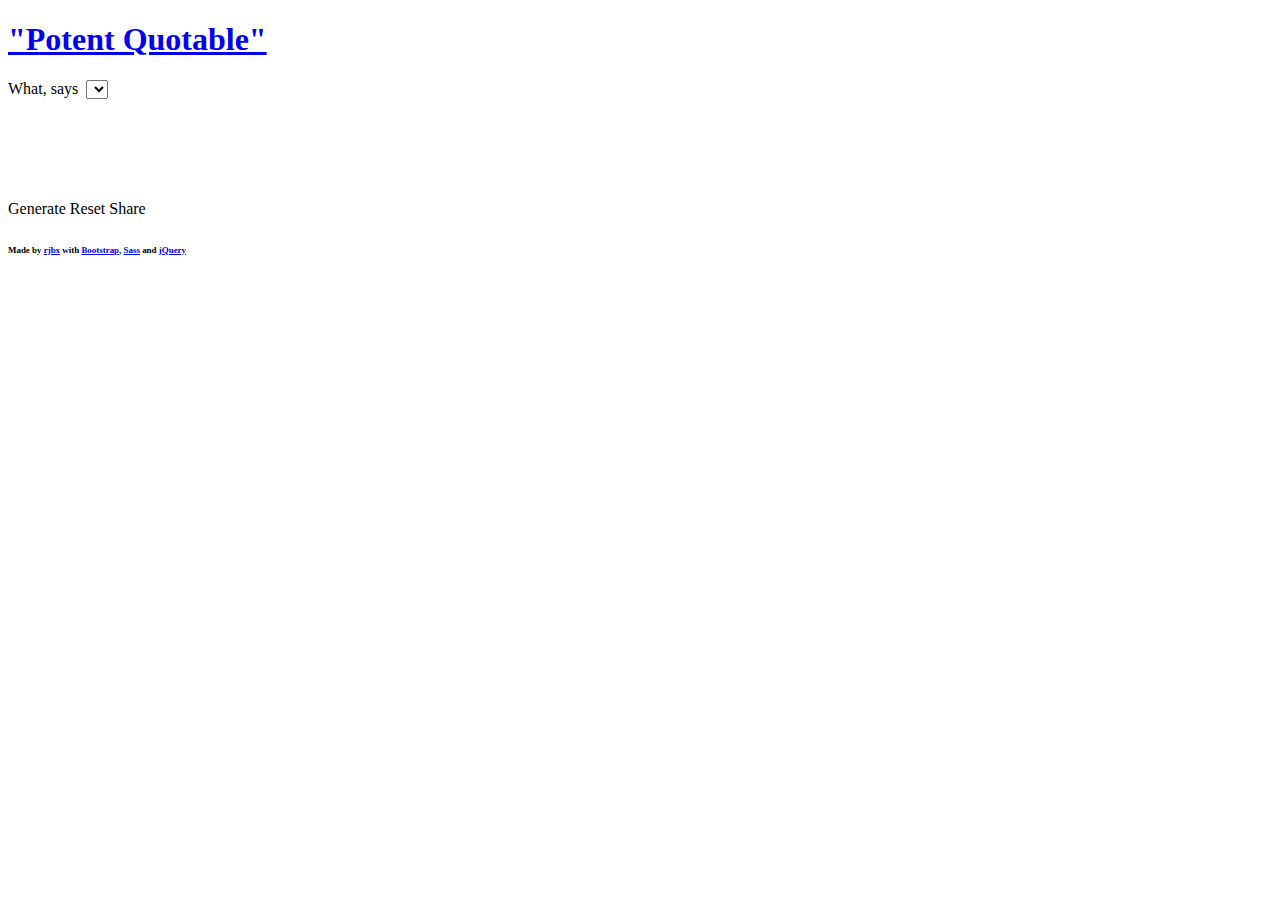
<file: src/index.html>
<!DOCTYPE html>
<html lang="en">
  <head>
    <style>
@import url('https://fonts.googleapis.com/css?family=Fredericka+the+Great|Special+Elite&display=swap');
</style>
    <title>Quotable</title>
  </head>
  <body>
    <header>
      <h1 class="title">
	<a href="https://bxcd.github.io/quotable">"Potent Quotable"</a>
      </h1>
      <nav>
        <div id="select">
          <span id="select-label">What, says&nbsp;   </span> 
          <select id="author-select">
          </select>
        </div>
      </nav>
    </header>
    <main>
      <section id="quote-box">
        <h2>&nbsp;</h2>
        <div id="text-container">
          <p id="text"></p>
        <br>
          <p id="author"></p>
        </div>
        <div class="text-center" id="button-container">
          <a class="text-white btn btn-danger fas fa-play" id="new-quote"><span> Generate</span></a>
          <a class="text-white btn btn-secondary fas fa-redo" id="reset-quote"><span> Reset</span></a>
          <a target=_blank class="btn btn-secondary fab fa-twitter" id="tweet-quote" ><span> Share</span></a>
        </div>
      </section>
    </main>
    <footer>
      <h6 class="text-muted text-center"><small>Made by <a target=_blank href="https://github.com/bxcd/quotable">rjbx</a> with <a target=_blank href="https://getbootstrap.com">Bootstrap</a>, <a target=_blank href="https://sass-lang.com">Sass</a> and <a target=_blank href="https://jquery.com">jQuery</a></small></h6>
    </footer>
  </body>
</html>
</file>
